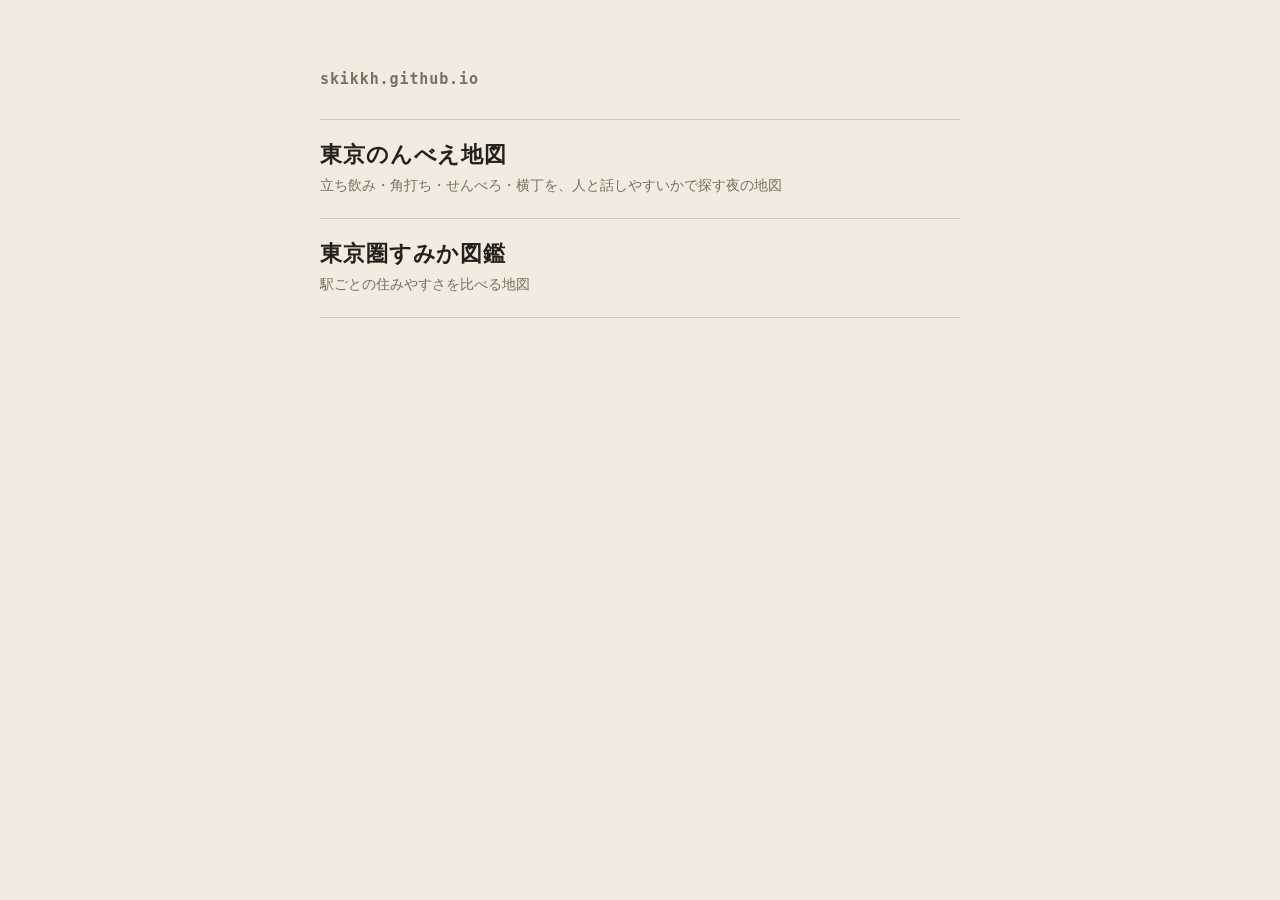
<file: site/pages-root/index.html>
<!doctype html>
<html lang="ja">
<head>
<meta charset="utf-8">
<meta name="viewport" content="width=device-width,initial-scale=1">
<title>skikkh.github.io</title>
<meta name="description" content="skikkh がつくった地図">
<style>
  :root { color-scheme: light dark; --bg: #f2ece0; --text: #24201b; --mute: #7a6f60; --line: rgba(36,32,27,.16); --accent: #c7361f; }
  @media (prefers-color-scheme: dark) { :root { --bg: #0b0f19; --text: #f2e9d8; --mute: #9c947f; --line: rgba(242,233,216,.16); --accent: #ff6a4a; } }
  body { margin: 0; min-height: 100vh; background: var(--bg); color: var(--text); font: 16px/1.7 "Hiragino Sans", "Yu Gothic UI", "Noto Sans JP", sans-serif; }
  main { max-width: 640px; margin: 0 auto; padding: 72px 20px; }
  h1 { margin: 0 0 32px; font: 700 15px/1 ui-monospace, monospace; letter-spacing: .06em; color: var(--mute); }
  ul { list-style: none; margin: 0; padding: 0; border-top: 1px solid var(--line); }
  li { border-bottom: 1px solid var(--line); }
  a { display: block; padding: 20px 0; color: inherit; text-decoration: none; }
  a b { display: block; font: 800 22px/1.4 "Hiragino Mincho ProN", "Yu Mincho", serif; letter-spacing: .04em; }
  a span { color: var(--mute); font-size: 14px; }
  a:hover b { color: var(--accent); }
</style>
</head>
<body>
<main>
  <h1>skikkh.github.io</h1>
  <ul>
    <li><a href="nonbei/"><b>東京のんべえ地図</b><span>立ち飲み・角打ち・せんべろ・横丁を、人と話しやすいかで探す夜の地図</span></a></li>
    <li><a href="tokyo-sumika/"><b>東京圏すみか図鑑</b><span>駅ごとの住みやすさを比べる地図</span></a></li>
  </ul>
</main>
</body>
</html>
</file>
